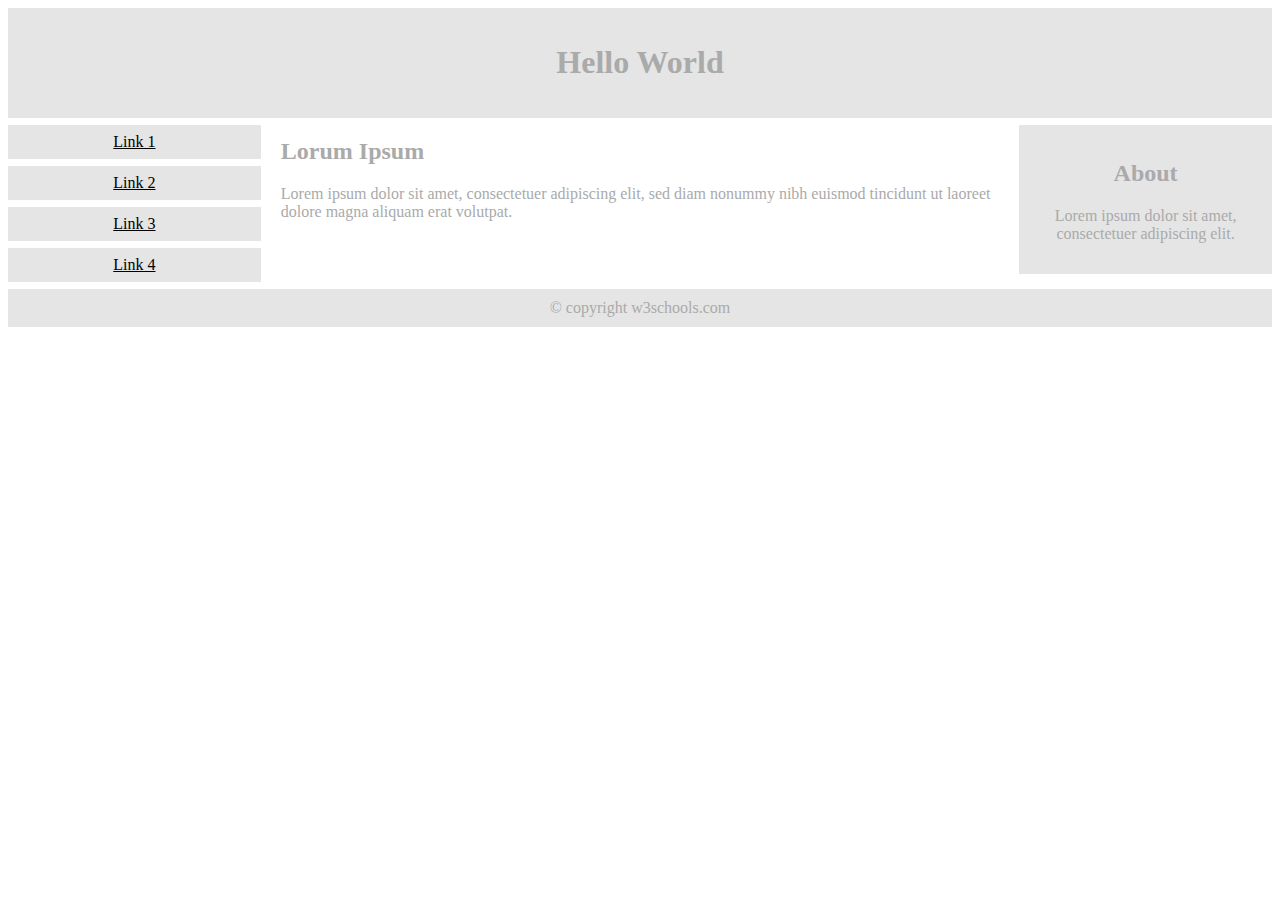
<file: radioprogressonline.com/landingpage.html>
<!DOCTYPE html>
<html>
<head>
<meta name="viewport" content="width=device-width, initial-scale=1.0">
<style>
* {
  box-sizing: border-box;
}

.menu {
  float: left;
  width: 20%;
  text-align: center;
}

.menu a {
  background-color: #e5e5e5;
  padding: 8px;
  margin-top: 7px;
  display: block;
  width: 100%;
  color: black;
}

.main {
  float: left;
  width: 60%;
  padding: 0 20px;
}

.right {
  background-color: #e5e5e5;
  float: left;
  width: 20%;
  padding: 15px;
  margin-top: 7px;
  text-align: center;
}

@media only screen and (max-width: 620px) {
  /* For mobile phones: */
  .menu, .main, .right {
    width: 100%;
  }
}
</style>
</head>
<body style="font-family:Verdana;color:#aaaaaa;">

<div style="background-color:#e5e5e5;padding:15px;text-align:center;">
  <h1>Hello World</h1>
</div>

<div style="overflow:auto">
  <div class="menu">
    <a href="#">Link 1</a>
    <a href="#">Link 2</a>
    <a href="#">Link 3</a>
    <a href="#">Link 4</a>
  </div>

  <div class="main">
    <h2>Lorum Ipsum</h2>
    <p>Lorem ipsum dolor sit amet, consectetuer adipiscing elit, sed diam nonummy nibh euismod tincidunt ut laoreet dolore magna aliquam erat volutpat.</p>
  </div>

  <div class="right">
    <h2>About</h2>
    <p>Lorem ipsum dolor sit amet, consectetuer adipiscing elit.</p>
  </div>
</div>

<div style="background-color:#e5e5e5;text-align:center;padding:10px;margin-top:7px;">© copyright w3schools.com</div>

</body>
</html>
</file>
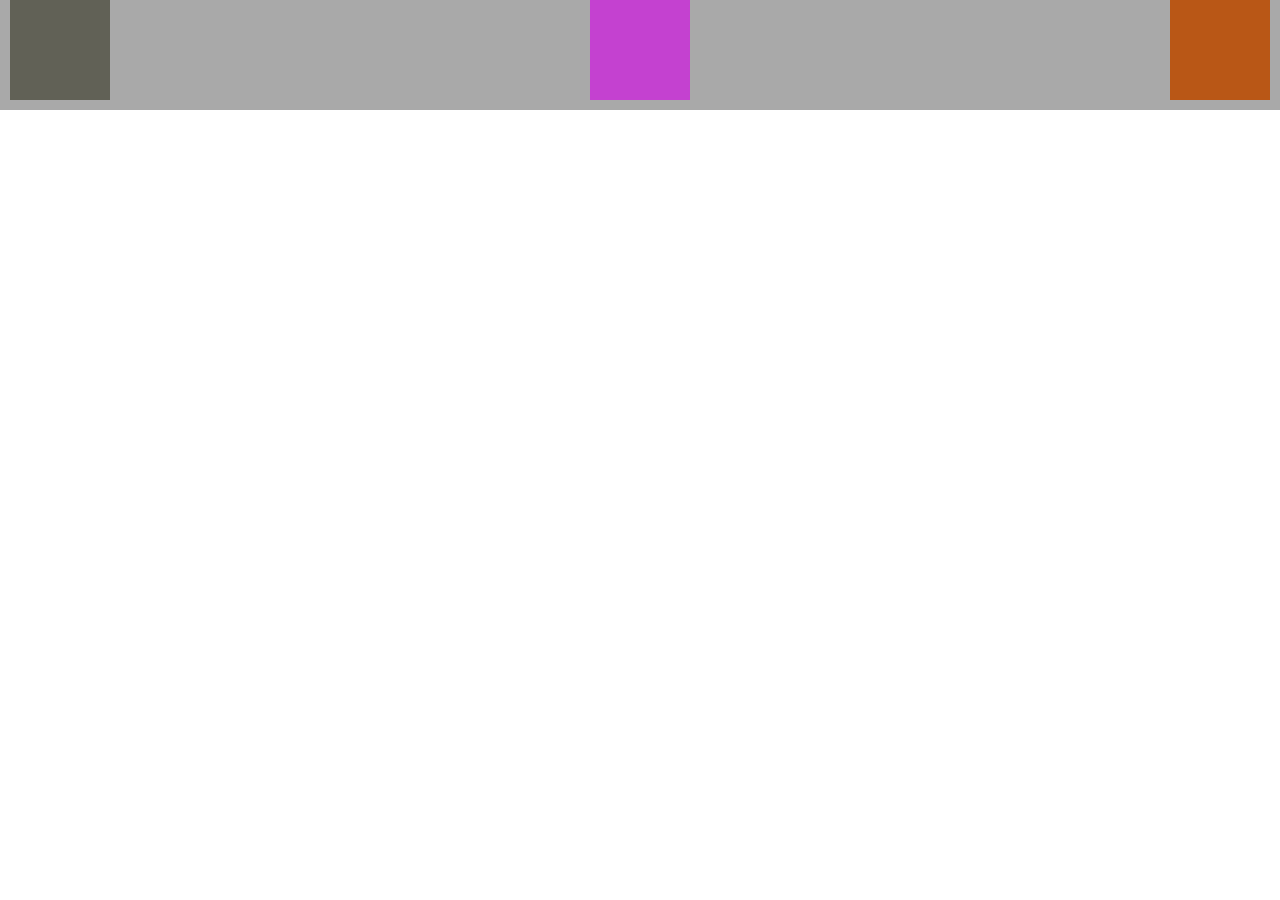
<file: radioprogressonline.com/me.html>
<!DOCTYPE html>
<html lang="en">
<head>
  <title>Radio Progress Online</title>
  <meta charset="utf-8">
  <meta name="viewport" content="width=device-width, initial-scale=1.0">
  <meta name="description" content="We are the best broad casters in the Upper West Region.
  contact us of www.radioprogress981fm.com or Tell: +233 500 948 291">
  <meta tag=" news Ghana Africa Radio progress 98.1fm">
  <link rel="icon" type="image/x-icon" href="prog logo.webp">
  <link rel="icon" href="prog logo.webp" type="logo-small">
  <link rel="stylesheet" href="https://maxcdn.bootstrapcdn.com/bootstrap/3.4.1/css/bootstrap.min.css">
  <link href="https://fonts.googleapis.com/css?family=Montserrat" rel="stylesheet" type="text/css">
  <link href="https://fonts.googleapis.com/css?family=Lato" rel="stylesheet" type="text/css">
  <script src="https://ajax.googleapis.com/ajax/libs/jquery/3.6.0/jquery.min.js"></script>
  <script src="https://maxcdn.bootstrapcdn.com/bootstrap/3.4.1/js/bootstrap.min.js"></script>
  <script src="script.js"></script>
  <link rel="stylesheet" href="style.css"> 
  <link rel="stylesheet" href="https://cdnjs.cloudflare.com/ajax/libs/font-awesome/4.7.0/css/font-awesome.min.css">
</head>
<body>
<div class="flext" style="display: flex; flex-direction: row; width: 100vw; align-items: center; justify-content: space-between; background-color: darkgray;">
    <p style="background-color: rgb(97, 97, 86); width: 100px; height: 100px; background-image: url("");"></p>
    <p style="background-color: rgb(196, 65, 208); width: 100px; height: 100px;"></p>
    <p style="background-color: rgb(185, 87, 22); width: 100px; height: 100px;"></p>
</div>


</body>
</html>
</file>
<file: radioprogressonline.com/style.css>
body {
    font: 400 15px Lato, sans-serif;
    line-height: 1.8;
    color: #818181;
    margin:0;padding:0}

   

h1{
      text-align: center;
      height: 60px;
      margin-top: 0.5px;
    }

h2 {
      font-size: 24px;
      text-transform: uppercase;
      color: #303030;
      font-weight: 600;
      margin-bottom: 30px;
    }

h3 {
      margin: 10px 0 30px 0;
      letter-spacing: 1px;      
      font-size: 20px;
      color: #111;
    }
  

h4 {
    font-size: 19px;
    line-height: 1.375em;
    color: #ffffff;
    font-weight: 400;
    margin-bottom: 10px;
  }  

  h5{
    height: 10px;
    margin-bottom: 2px;
  }
  
  /* Add a hover effect (blue shadow) */
  img:hover {
    box-shadow: 0 0 2px 1px rgba(0, 140, 186, 0.5);
  }  

.jumbotron {
    background-color: #19bb0d;
    color: #fff;
    padding: 100px 30px;
    font-family: Montserrat, sans-serif;
    height: 50px; width: 100%;
  }


.small-icons{
  margin-left: 10%;
}

.small-img{
  margin: 2% -8% 2% 2%;
}

.container-fluid {
    padding: 60px 50px;
  }
  .bg-grey {
    background-color: #f6f6f6;
  }
.logo-small {
    color: #f4511e;
    font-size: 20px;
    size: 20%;
  }
.logo {
    color: #f4511e;
    font-size: 200px;
  }
.thumbnail {
    padding: 0 0 15px 0;
    border: none;
    border-radius: 0;
  }
.thumbnail img {
    width: 100%;
    height: 100%;
    margin-bottom: 10px;
  }
.carousel-control.right, .carousel-control.left {
    background-image: none;
    color: #f4511e;
  }
.carousel-indicators li {
    border-color: #f4511e;
  }
  .carousel-indicators li.active {
    background-color: #f4511e;
  }
.item h4 {
    font-size: 19px;
    line-height: 1.375em;
    font-weight: 400;
    font-style: italic;
    margin: 70px 0;
  }
  .item span {
    font-style: normal;
  }
.panel {
    border: 1px solid #f4511e; 
    border-radius:0 !important;
    transition: box-shadow 0.5s;
  }
.panel:hover {
    box-shadow: 5px 0px 40px rgba(0,0,0, .2);
  }
.panel-footer .btn:hover {
    border: 1px solid #f4511e;
    background-color: #fff !important;
    color: #f4511e;
  }
  .panel-heading {
    color: #fff !important;
    background-color: #f4511e !important;
    padding: 25px;
    border-bottom: 1px solid transparent;
    border-top-left-radius: 0px;
    border-top-right-radius: 0px;
    border-bottom-left-radius: 0px;
    border-bottom-right-radius: 0px;
  }
  .panel-footer {
    background-color: white !important;
  }
  .panel-footer h3 {
    font-size: 32px;
  }
  .panel-footer h4 {
    color: #aaa;
    font-size: 14px;
  }
  .panel-footer .btn {
    margin: 15px 0;
    background-color: #f4511e;
    color: #fff;
  }
  .navbar {
    margin-bottom: 0;
    background-color: #de9906;
    z-index: 9999;
    border: 0;
    font-size: 12px !important;
    line-height: 1.22857143 !important;
    letter-spacing: 1px;
    border-radius: 0;
    font-family: Montserrat, sans-serif;
    
  }
  .navbar li a, .navbar .navbar-brand {
    color: #fff !important;
  }
  .navbar-nav li a:hover, .navbar-nav li.active a {
    color: #f4511e !important;
    background-color: #fff !important;
  }
  .navbar-default .navbar-toggle {
    border-color: transparent;
    color: #fff !important;
  }
  footer .glyphicon {
    font-size: 20px;
    margin-bottom: 20px;
    color: #f4511e;
  }
  .slideanim {visibility:hidden;}
  .slide {
    animation-name: slide;
    -webkit-animation-name: slide;
    animation-duration: 1s;
    -webkit-animation-duration: 1s;
    visibility: visible;
  }
  @keyframes slide {
    0% {
      opacity: 0;
      transform: translateY(70%);
    } 
    100% {
      opacity: 1;
      transform: translateY(0%);
    }
  }
  @-webkit-keyframes slide {
    0% {
      opacity: 0;
      -webkit-transform: translateY(70%);
    } 
    100% {
      opacity: 1;
      -webkit-transform: translateY(0%);
    }
  }
  @media screen and (max-width: 768px) {
    .col-sm-4 {
      text-align: center;
      margin: 25px 0;
    }
    .btn-lg {
      width: 100%;
      margin-bottom: 35px;
    }
  }
  @media screen and (max-width: 480px) {
    .logo {
      font-size: 150px;
    }
  }

  /* Style all font awesome icons */
  .fa {
    display: flex;
    align-items: center;
    justify-content: center;
    padding: 18px;
    font-size: 30px;
    width: 10px;
    height: 10px;
    text-decoration: none;
    border-radius: 50%;
  }

  .logo-small{
  margin: 30px;
    font-size: 30px;
    width: 30px;
    height: 30px;
    border-radius: 50%;
  }


/* Add a hover effect if you want */
.fa:hover {
  opacity: 0.7;
}

/* Set a specific color for each brand */

/* Facebook */
.fa-facebook {
  background: #3B5998;
  color: white;
}

/* Twitter */
.fa-twitter {
  background: #55ACEE;
  color: white;
}
.fa-whatsapp {
    background: #09bd03;
    color: white;
  }
.fa-youtube {
  background: #ff0000;
  color: white;
}


.fa-instagram {
  background: #ff008c;
  color: white;
}


  /*<a href="https://www.flymingoconsults.com" title="Visit flymingoconsults">www.flymingoconsults.com</a>*/

  .mid{
    font-size: 20px;
    flex-direction: center;
    text-align: center;

  }


.container{
  display: flex;
  justify-content: space-evenly;
  flex-wrap: wrap;
  flex-direction: row;
  align-items: baseline;
  gap: 1em;
}


/* Three columns side by side */
.column {
  float: left;
  width: 33.3%;
  margin-bottom: 16px;
  padding: 0 8px;
}

/* Display the columns below each other instead of side by side on small screens */
@media screen and (max-width: 800px) {
  .column {
    width: 100%;
    display: flex;
  }
}

/* Add some shadows to create a card effect */
.card {
  box-shadow: 0 4px 8px 0 rgba(0, 0, 0, 0.2);
}

/* Some left and right padding inside the container */
.container {
  padding: 0 16px;
  
}

/* Clear floats */
.container::after, .row::after {
  content: "";
  clear: both;
  display: table;
}

.title {
  color: grey;
}

/*.button {
  border: none;
  outline: 0;
  display: inline-block;
  padding: 8px;
  color: white;
  background-color: #000;
  text-align: center;
  cursor: pointer;
  width: 100%;
}*/

.button:hover {
  background-color: #555;
}

.row {
  display: flex;
}

.column {
  flex: 50%;
  padding: 5px;
}

/*artist page*/

/*.person {
  border: 10px solid transparent;
  margin-bottom: 25px;
  width: 80%;
  height: 80%;
  opacity: 0.7;
}
.person:hover {
  border-color: #f1f1f1;
}
.carousel-inner img {
  -webkit-filter: grayscale(90%);
 filter: grayscale(90%);  make all photos black and white 
  width: 100%;  
  margin: auto;
}
.carousel-caption h3 {
  color: #fff !important;
}
@media (max-width: 600px) {
  .carousel-caption {
    display: none; /* Hide the carousel text when the screen is less than 600 pixels wide *
  }
}
.bg-1 {
  background: #f4f4f5;
  color: #4d4b4b;
}
.bg-1 h3 {color: #000000;}
.bg-1 p {font-style: italic;}
.list-group-item:first-child {
  border-top-right-radius: 0;
  border-top-left-radius: 0;
}
.list-group-item:last-child {
  border-bottom-right-radius: 0;
  border-bottom-left-radius: 0;
}
.thumbnail {
  padding: 0 0 15px 0;
  border: none;
  border-radius: 0;
}
.thumbnail p {
  margin-top: 15px;
  color: #555;
}
/*.btn {
  padding: 10px 20px;
  background-color: #eb5f02;
  color: #f1f1f1;
  border-radius: 0;
  transition: .2s;
}*

.btn:hover, .btn:focus {
  border: 1px solid #333;
  background-color: #fff;
  color: #000;
}
.modal-header,.close {
  background-color: #333;
  color: #fff !important;
  text-align: center;
  font-size: 30px;
}
.modal-header, .modal-body {
  padding: 40px 50px;
}
.nav-tabs li a {
  color: #777;
}

.open .dropdown-toggle {
  color: #fff;
  background-color: #555 !important;
}
.dropdown-menu li a {
  color: #000 !important;
}
.dropdown-menu li a:hover {
  background-color: red !important;
}*/


footer {
  background-color: #ffe100;
  color: #000000;
  padding: 50px;
  z-index: 9999;
  size-adjust: 20%;
}
footer a {
  color: #f5f5f5;
}
footer a:hover {
  color: #777;
  text-decoration: none;
}  
.form-control {
  border-radius: 0;
}
textarea {
  resize: none;
}

html{margin:0;padding:0}
body{font: 100% arial,sans-serif;text-align:center}
p{margin:0 10px 10px}
a{padding:15px; text-decoration:none; color:#000000; width: 100%;}
div#header{background-color:#F3F2ED;}
div#header h1{height:80px;line-height:80px;margin:0;padding-left:10px;}
div#container{text-align:left}
div#content p{line-height:1.4; }
div#navigation{background:#0ab204;}
div#navigation ul{margin:15px 0; padding:0; list-style-type:none;}
div#navigation li{margin-bottom:5px;}
div#extra{background:#ffffff;}
div#extra p{margin:5% 10px 10px 10px}
div#container{width:700px;margin:0  auto}
div#wrapper{float:left;width:100%}
div#content{margin: 0 150px 10px 20px; border: 1px solid #4e4e4e; }
div#navigation{float:left;width:150px; margin-left:-850px; border:1px solid #4e4e4e; }
div#extra{float:left;width:300px; margin-right:-800px; margin-left: -120px; border: 1px solid #4e4e4e;}
div#footer{clear:left;width:100%}
</file>
